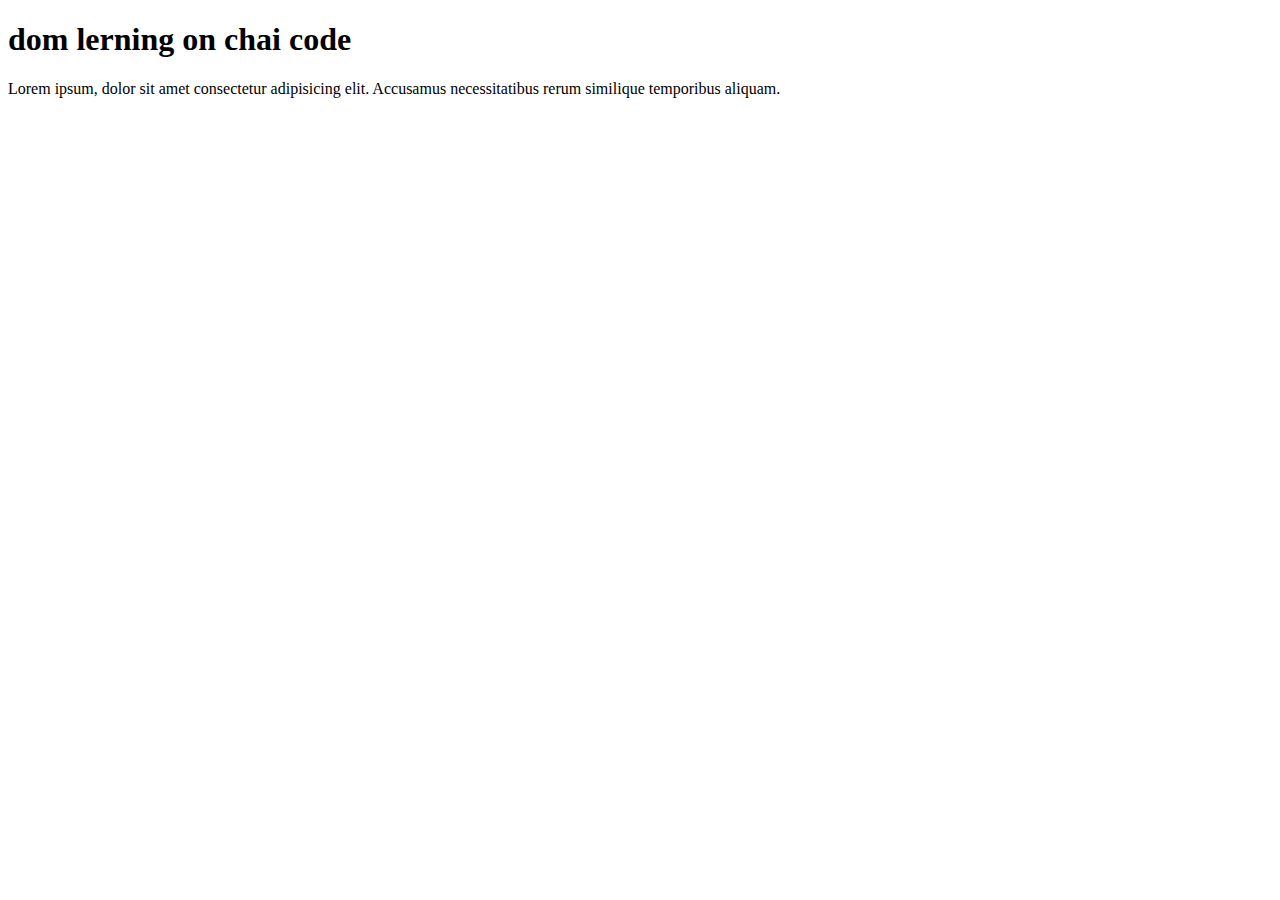
<file: js/index.html>
<!DOCTYPE html>
<html lang="en">
  <head>
    <meta charset="UTF-8" />
    <meta name="viewport" content="width=device-width, initial-scale=1.0" />
    <title>Dom lerning</title>
    <style>
      .bg-black {
        background-color: black;
        color: azure;
      }
    </style>
  </head>
  <body>
    <div class="bg-black"></div>
    <h1 id="title" class="heading">dom lerning on chai code</h1>
    <p>
      Lorem ipsum, dolor sit amet consectetur adipisicing elit. Accusamus
      necessitatibus rerum similique temporibus aliquam.
    </p>
  </body>
</html>
</file>
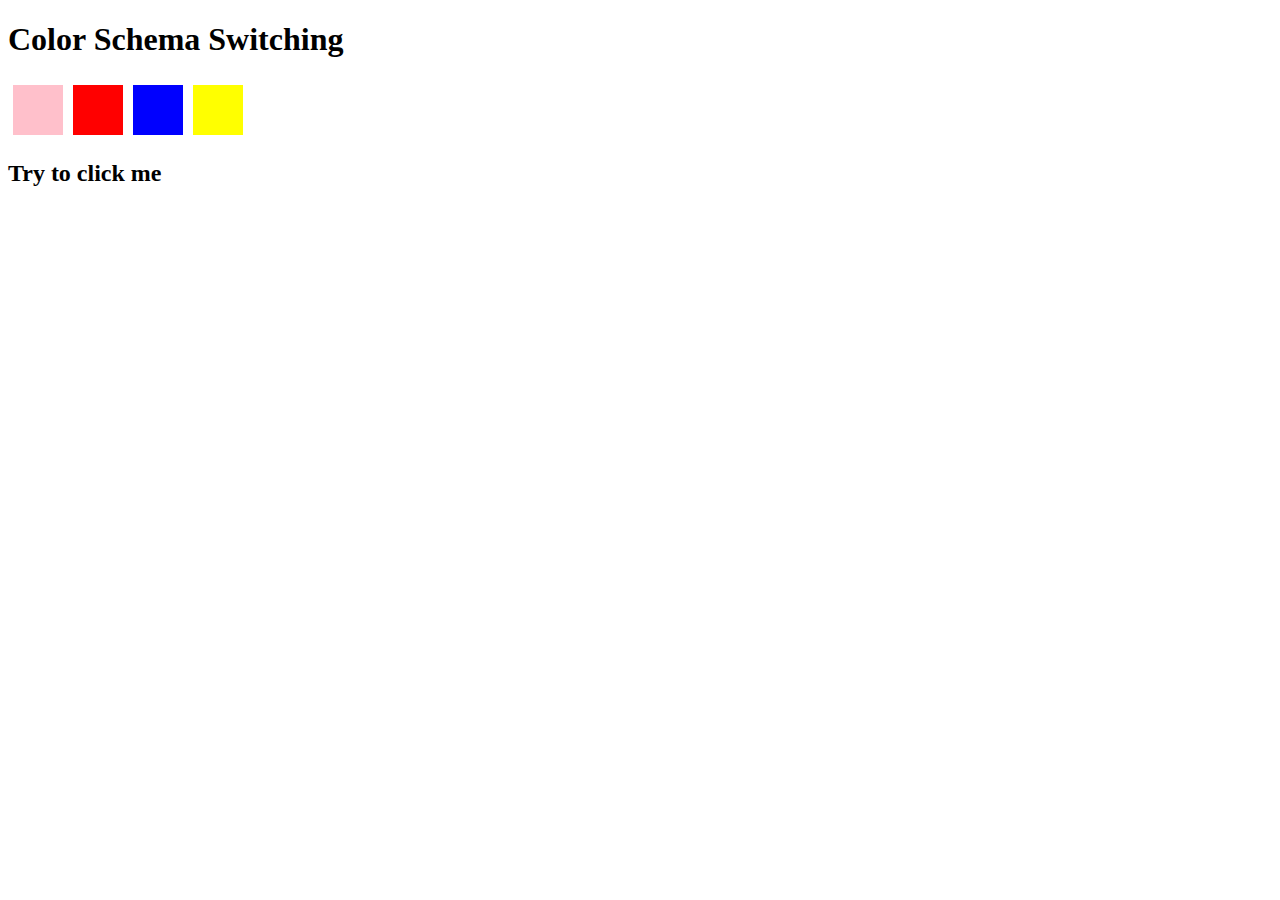
<file: project/index.html>
<!DOCTYPE html>
<html lang="en">
  <head>
    <meta charset="UTF-8" />
    <meta name="viewport" content="width=device-width, initial-scale=1.0" />
    <title>Project 1</title>
    <link rel="stylesheet" href="style.css" />
  </head>
  <body>
    <h1>Color Schema Switching</h1>
    <div id="colord">
      <div class="button" id="pink"></div>
      <div class="button" id="red"></div>
      <div class="button" id="blue"></div>
      <div class="button" id="yellow"></div>
    </div>
    <h2>Try to click me</h2>
    <script src="chaicode.js"></script>
  </body>
</html>
</file>
<file: project/style.css>
#colord {
    display: flex;
}

#pink,
#red,
#blue,
#yellow {
    height: 50px;
    width: 50px;
    margin: 5px;
}

#pink {
    background-color: pink;
}

#red {
    background-color: red;
}

#blue {
    background-color: blue;
}

#yellow {
    background-color: yellow;
}
</file>
